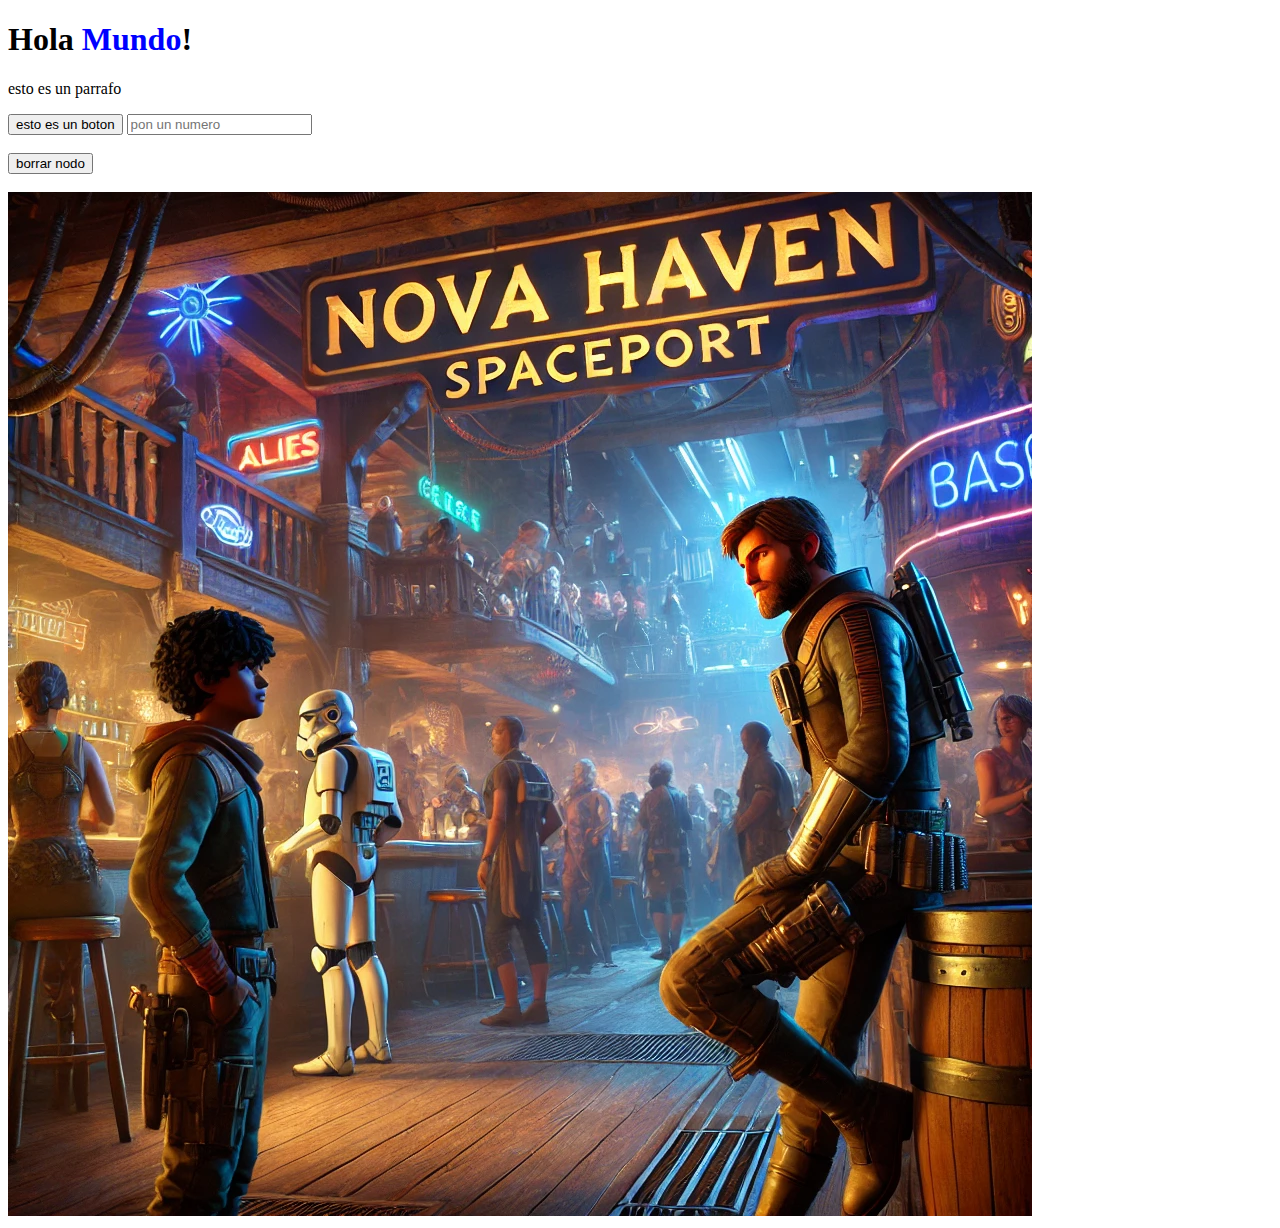
<file: index.html>
<!DOCTYPE html>
<html lang="en">
<head>
    <meta charset="UTF-8">
    <meta name="viewport" content="width=device-width, initial-scale=1.0">
    <title>Snake</title>
    <script defer src="script.js" ></script>
</head>
<body>
    <h1>Hola <span style="color: blue;">Mundo</span>!</h1>
    <p>esto es un parrafo</p>
    <button onclick="acctionButon()">esto es un boton</button>
    <input type="number" id="inputNumber" placeholder="pon un numero">
    <br>
    <br>
    <div id="div"></div>
    <button onclick="borrarNodo()">borrar nodo</button>
    <br>
    <br>
    <img src="images/cantina.webp" alt="imagen de la cantina">
</body>
</html>
</file>
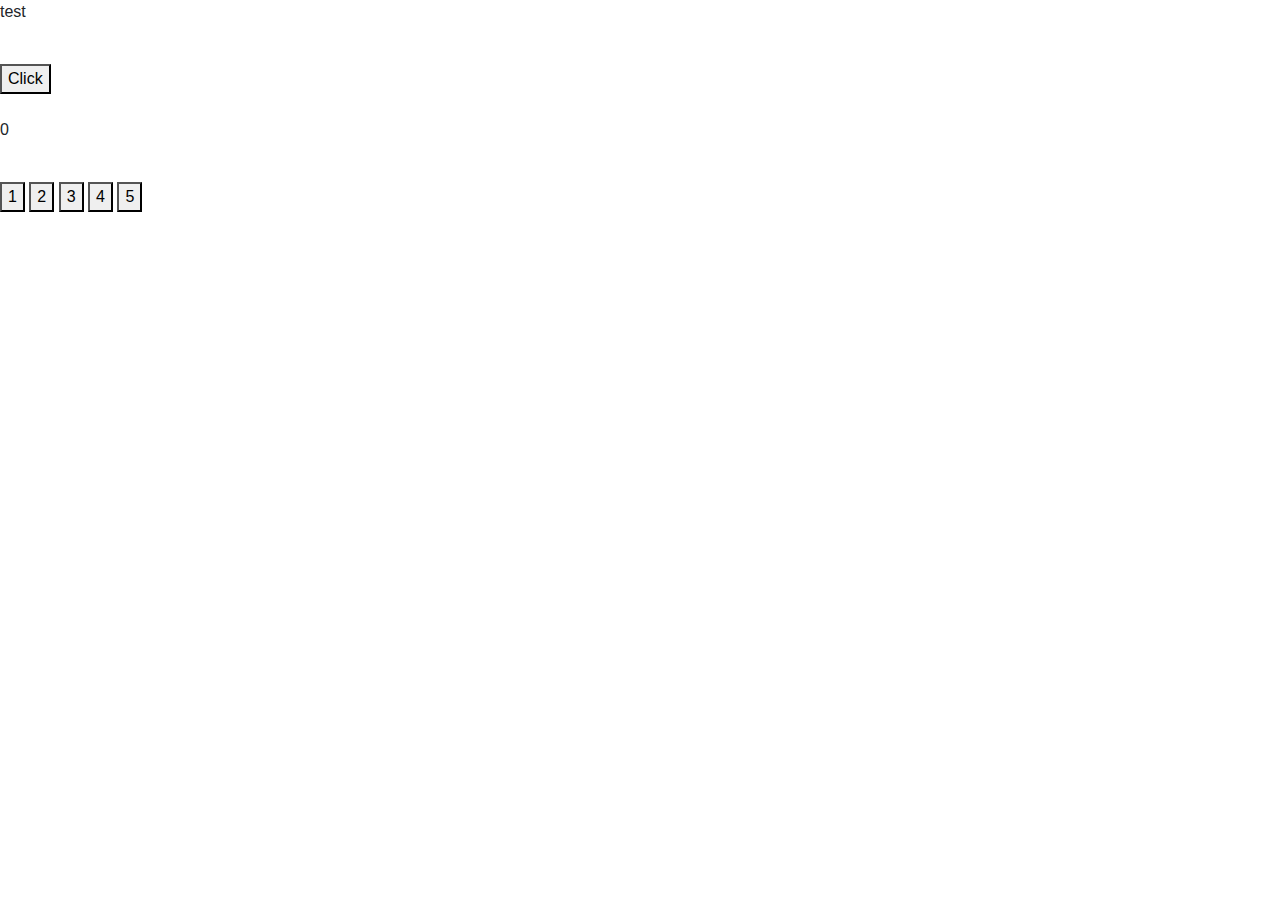
<file: ejercicio1/index.html>
<!doctype html>
<html lang="en">
  <head>
    <title>Ejercicio 1</title>
    <!-- Required meta tags -->
    <meta charset="utf-8">
    <meta name="viewport" content="width=device-width, initial-scale=1, shrink-to-fit=no">

    <!-- Bootstrap CSS -->
    <link rel="stylesheet" href="https://stackpath.bootstrapcdn.com/bootstrap/4.3.1/css/bootstrap.min.css" integrity="sha384-ggOyR0iXCbMQv3Xipma34MD+dH/1fQ784/j6cY/iJTQUOhcWr7x9JvoRxT2MZw1T" crossorigin="anonymous">
    <script defer src="script.js"></script>
  </head>
  <body>
      
    <!-- Optional JavaScript -->
    <!-- jQuery first, then Popper.js, then Bootstrap JS -->
    <script src="https://code.jquery.com/jquery-3.3.1.slim.min.js" integrity="sha384-q8i/X+965DzO0rT7abK41JStQIAqVgRVzpbzo5smXKp4YfRvH+8abtTE1Pi6jizo" crossorigin="anonymous"></script>
    <script src="https://cdnjs.cloudflare.com/ajax/libs/popper.js/1.14.7/umd/popper.min.js" integrity="sha384-UO2eT0CpHqdSJQ6hJty5KVphtPhzWj9WO1clHTMGa3JDZwrnQq4sF86dIHNDz0W1" crossorigin="anonymous"></script>
    <script src="https://stackpath.bootstrapcdn.com/bootstrap/4.3.1/js/bootstrap.min.js" integrity="sha384-JjSmVgyd0p3pXB1rRibZUAYoIIy6OrQ6VrjIEaFf/nJGzIxFDsf4x0xIM+B07jRM" crossorigin="anonymous"></script>
    <div>
      <p id="parrafo">test</p>
      <br>
      <button id="boton" estado="noClick" onclick="clickBoton()">Click</button>
    </div>
    <br>
    <div>
      <p id="parrafo2">0</p>
      <br>
      <button numero="1" onclick="botenes(this)">1</button>
      <button numero="2" onclick="botenes(this)">2</button>
      <button numero="3" onclick="botenes(this)">3</button>
      <button numero="4" onclick="botenes(this)">4</button>
      <button numero="5" onclick="botenes(this)">5</button>
    </div>
  </body>
</html>
</file>
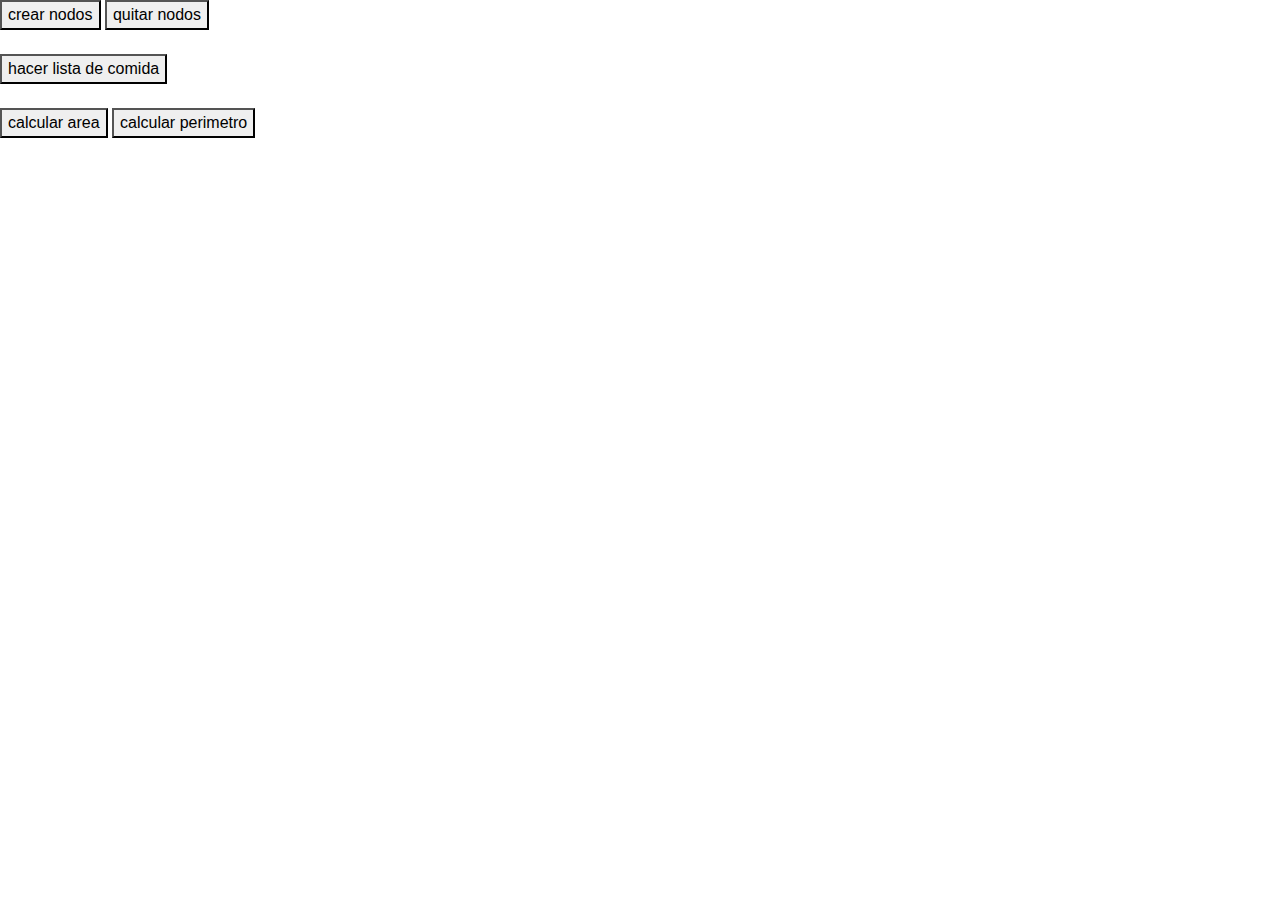
<file: ejercicio2/index.html>
<!DOCTYPE html>
<html lang="en">
	<head>
		<title>Ejercicio 1</title>
		<!-- Required meta tags -->
		<meta charset="utf-8" />
		<meta name="viewport" content="width=device-width, initial-scale=1, shrink-to-fit=no" />

		<!-- Bootstrap CSS -->
		<link rel="stylesheet" href="https://stackpath.bootstrapcdn.com/bootstrap/4.3.1/css/bootstrap.min.css" integrity="sha384-ggOyR0iXCbMQv3Xipma34MD+dH/1fQ784/j6cY/iJTQUOhcWr7x9JvoRxT2MZw1T" crossorigin="anonymous" />
		<script defer src="script.js"></script>
	</head>
	<body>
		<!-- Optional JavaScript -->
		<!-- jQuery first, then Popper.js, then Bootstrap JS -->
		<script src="https://code.jquery.com/jquery-3.3.1.slim.min.js" integrity="sha384-q8i/X+965DzO0rT7abK41JStQIAqVgRVzpbzo5smXKp4YfRvH+8abtTE1Pi6jizo" crossorigin="anonymous"></script>
		<script src="https://cdnjs.cloudflare.com/ajax/libs/popper.js/1.14.7/umd/popper.min.js" integrity="sha384-UO2eT0CpHqdSJQ6hJty5KVphtPhzWj9WO1clHTMGa3JDZwrnQq4sF86dIHNDz0W1" crossorigin="anonymous"></script>
		<script src="https://stackpath.bootstrapcdn.com/bootstrap/4.3.1/js/bootstrap.min.js" integrity="sha384-JjSmVgyd0p3pXB1rRibZUAYoIIy6OrQ6VrjIEaFf/nJGzIxFDsf4x0xIM+B07jRM" crossorigin="anonymous"></script>
		<div>
			<button onclick="crearNodos()">crear nodos</button>
			<button onclick="quitarNodo()">quitar nodos</button>
		</div>
		<div id="padre"></div>
		<br />
		<div><button onclick="listaComida()">hacer lista de comida</button></div>
		<div id="padre2"></div>
		<br />
		<div>
			<button onclick="rectangulo.area()">calcular area</button>
			<button onclick="rectangulo.perimetro()">calcular perimetro</button>
		</div>
		<div>
			<p id="parrafo"></p>
		</div>
	</body>
</html>
</file>
